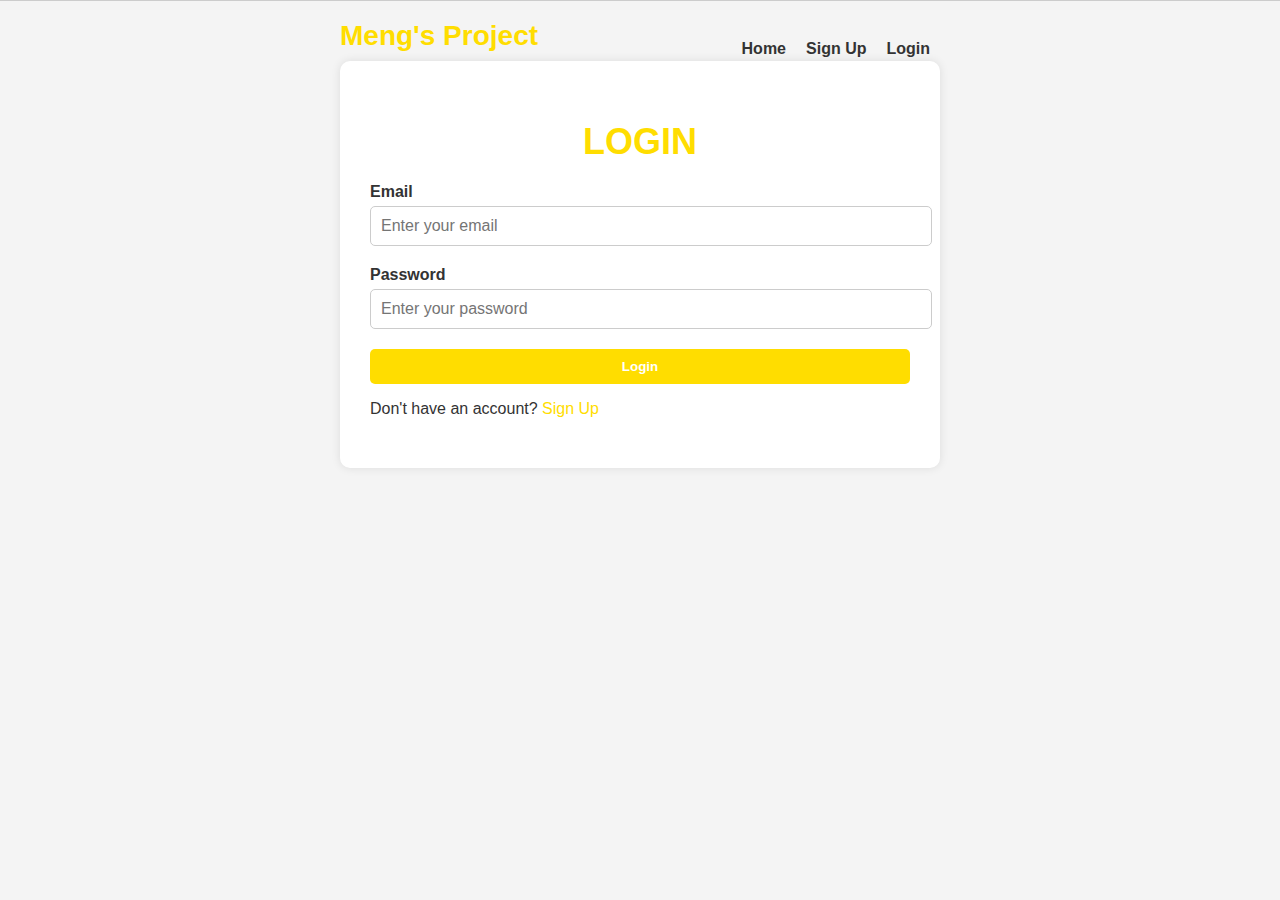
<file: landing page/login.html>
<!DOCTYPE html>
<html lang="en">
<head>
    <meta charset="UTF-8">
    <meta name="viewport" content="width=device-width, initial-scale=1.0">
    <title>Login - Meng's Project</title>
    <link rel="stylesheet" href="login.css">
    <link rel="stylesheet" href="https://cdnjs.cloudflare.com/ajax/libs/font-awesome/6.0.0-beta3/css/all.min.css">
</head>
<body>
    <nav>
        <div class="wrapper">
            <div class="logo"><a href="index.html">Meng's Project</a></div>
            <div class="menu">
                <ul>
                    <li><a href="index.html">Home</a></li>
                    <li><a href="signup.html">Sign Up</a></li>
                    <li><a href="login.html" class="tbl-kuning">Login</a></li>
                </ul>
            </div>
        </div>
    </nav>
    <div class="wrapper">
        <section id="login">
            <h2>LOGIN</h2>
            <form action="#" method="post">
                <label for="email">Email</label>
                <input type="email" id="email" name="email" placeholder="Enter your email" required>
                <label for="password">Password</label>
                <input type="password" id="password" name="password" placeholder="Enter your password" required>
                <button type="submit" class="tbl-kuning">Login</button>
                <p>Don't have an account? <a href="signup.html">Sign Up</a></p>
            </form>
        </section>
    </div>
</body>
</html>
</file>
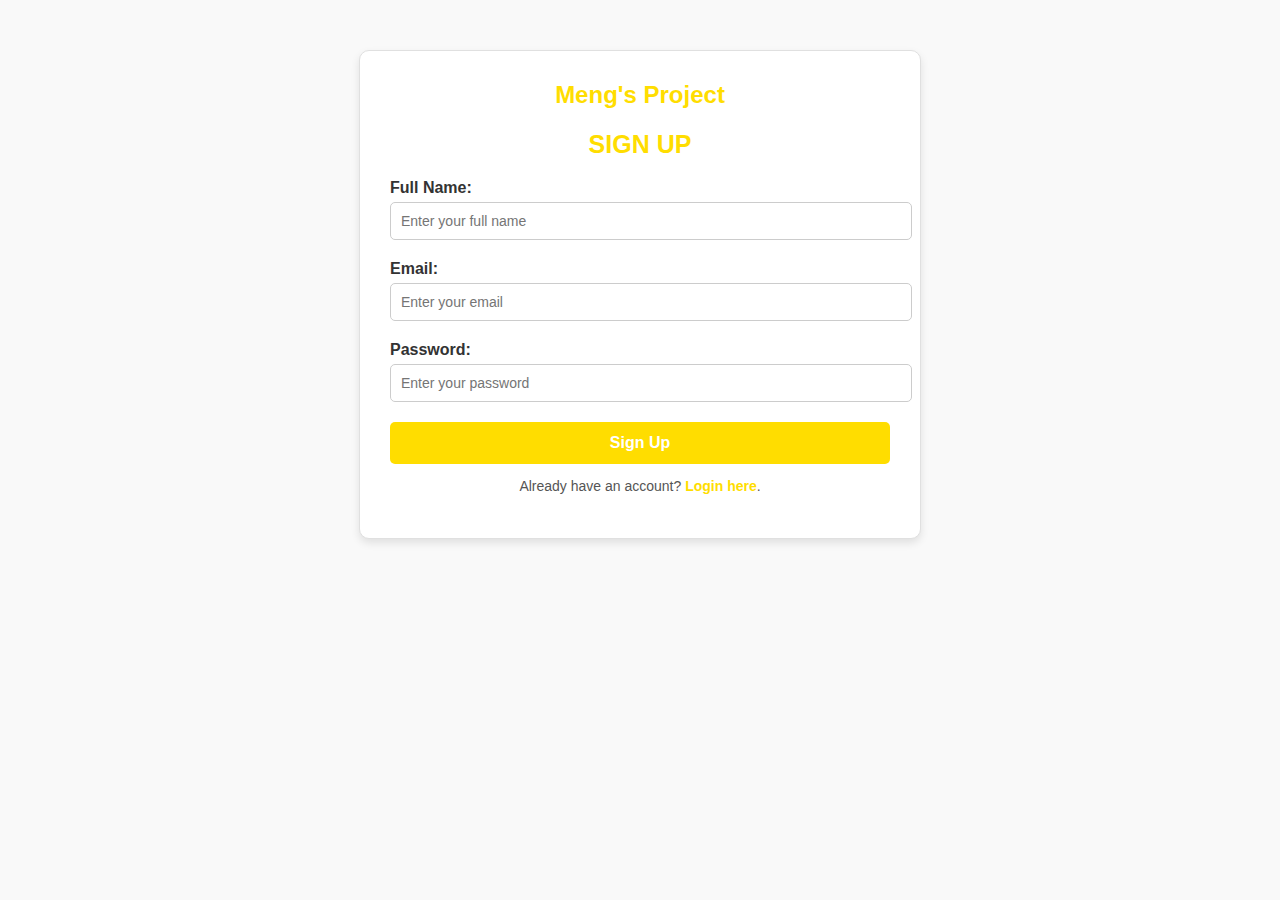
<file: landing page/signup.html>
<!DOCTYPE html>
<html lang="en">
<head>
    <meta charset="UTF-8">
    <meta name="viewport" content="width=device-width, initial-scale=1.0">
    <title>Sign Up - Meng's Project</title>
    <link rel="stylesheet" href="signup.css">
    <link rel="stylesheet" href="https://cdnjs.cloudflare.com/ajax/libs/font-awesome/6.0.0-beta3/css/all.min.css">
</head>
<body>
    <div class="wrapper">
        <div class="form-section">
            <div class="logo"><a href="index.html">Meng's Project</a></div>
            <div class="menu">
            <h2>SIGN UP</h2>
            <form>
                <label for="name">Full Name:</label>
                <input type="text" id="name" placeholder="Enter your full name">
                <label for="email">Email:</label>
                <input type="email" id="email" placeholder="Enter your email">
                <label for="password">Password:</label>
                <input type="password" id="password" placeholder="Enter your password">
                <button type="submit">Sign Up</button>
            </form>
            <p>Already have an account? <a href="login.html">Login here</a>.</p>
        </div>
    </div>
</body>
</html>
</file>
<file: landing page/login.css>
body {
    margin: 0;
    padding: 0;
    font-family: 'Poppins', sans-serif;
    background: #f4f4f4;
}
nav {
    width: 100%;
    background: #fff;
    border-bottom: 1px solid #ccc;
    position: sticky;
    top: 0;
    z-index: 10;
}

.wrapper {
    width: 90%;
    max-width: 600px;
    margin: auto;
}

.logo a {
    font-size: 28px;
    font-weight: 800;
    color: rgb(255, 221, 0);
    text-decoration: none;
    font-family: 'Poppins', sans-serif;
    float: left;
    padding: 20px 0;
}

.menu {
    float: right;
}

.menu ul {
    list-style: none;
    padding: 0;
    margin: 0;
    margin-top: 20px;
    display: flex;
}

.menu ul li {
    margin-left: 0px;
}

.menu ul li a {
    font-weight: bold;
    color: #333;
    text-decoration: none;
    padding: 20px 10px;
    display: block;
}

.menu ul li a:hover {
    text-decoration: underline;
    color: rgb(255, 221, 0);
}

#login {
    background: #fff;
    margin-top: 60px;
    padding: 30px;
    border-radius: 10px;
    box-shadow: 0 0 10px rgba(0, 0, 0, 0.1);
    text-align: center;
}

h2 {
    font-family: 'Poppins', sans-serif;
    font-size: 36px;
    font-weight: bold;
    color: rgb(255, 221, 0);
    margin-bottom: 20px;
}

p {
    color: #333;
    margin-bottom: 20px;
}

form {
    display: flex;
    flex-direction: column;
    align-items: flex-start;
}

label {
    font-weight: bold;
    margin-bottom: 5px;
    color: #333;
}

input {
    width: 100%;
    padding: 10px;
    margin-bottom: 20px;
    border: 1px solid #ccc;
    border-radius: 5px;
    font-size: 16px;
}

button.tbl-kuning {
    width: 100%;
    padding: 10px;
    font-weight: bold;
    background: rgb(255, 221, 0);
    color: #fff;
    border: none;
    border-radius: 5px;
    cursor: pointer;
}

button.tbl-kuning:hover {
    background: #000;
}

a {
    color: rgb(255, 221, 0);
    text-decoration: none;
}

a:hover {
    text-decoration: underline;
}
@media (max-width: 768px) {
    .wrapper {
        width: 80%;
    
    }
    .logo a {
        font-size: 23px;
        float: left;
        margin-top: 80px;
    }
    .menu ul {
      margin-top:90px;
    }
    .menu ul li {
        float: left;
    }
    .menu ul li a {
     font-size: 15px;
     text-align: center;
    }

    #login {
        background: #fff;
        margin-top: 130px;
        padding: 30px;
        border-radius: 10px;
        box-shadow: 0 0 10px rgba(0, 0, 0, 0.1);
        text-align: center;
    }
    h2 {
        font-size: 20px;
    }

    label {
        font-size: 14px;
    }

    input {
        font-size: 13px;
        padding: 8px;
        width: 95%;
    }

    button {
        font-size: 14px;
        padding: 10px;
    }

    p {
        font-size: 13px;
    }
    }
</file>
<file: landing page/signup.css>
body {
    margin: 0;
    padding: 0;
    font-family: 'Poppins', sans-serif;
    background: #f9f9f9;
}
.logo {
    margin-bottom: 20px;
    font-size: 24px;
    font-weight: bold;
}

.logo a {
    text-decoration: none;
    color: rgb(255, 221, 0);
    font-family: 'Poppins', sans-serif;
}

.logo a:hover {
    color: #000;
    text-decoration: underline;
}

.wrapper {
    width: 100%;
    max-width: 500px;
    margin: 50px auto;
    background: #ffffff;
    border: 1px solid #e0e0e0;
    border-radius: 10px;
    box-shadow: 0 4px 8px rgba(0, 0, 0, 0.1);
    padding: 30px;
}

.form-section {
    text-align: center;
}

h2 {
    font-family:  'Poppins', sans-serif;
    font-size: 25px;
    color: rgb(255, 221, 0);
    margin-bottom: 20px;
}

label {
    display: block;
    text-align: left;
    margin-bottom: 5px;
    font-size: 16px;
    font-weight: bold;
    color: #333;
}

input {
    width: 100%;
    padding: 10px;
    margin-bottom: 20px;
    border: 1px solid #ccc;
    border-radius: 5px;
    font-size: 14px;
}

input:focus {
    border-color: rgb(255, 221, 0);
    outline: none;
}

button {
    width: 100%;
    background: rgb(255, 221, 0);
    color: #fff;
    font-size: 16px;
    font-weight: bold;
    padding: 12px;
    border: none;
    border-radius: 5px;
    cursor: pointer;
}

button:hover {
    background: #000;
    color: #fff;
}

p {
    font-size: 14px;
    font-family: 'Poppins', sans-serif;
    color: #555;
}

p a {
    color: rgb(255, 221, 0);
    text-decoration: none;
    font-weight: bold;
}

p a:hover {
    text-decoration: underline;
}
</file>
